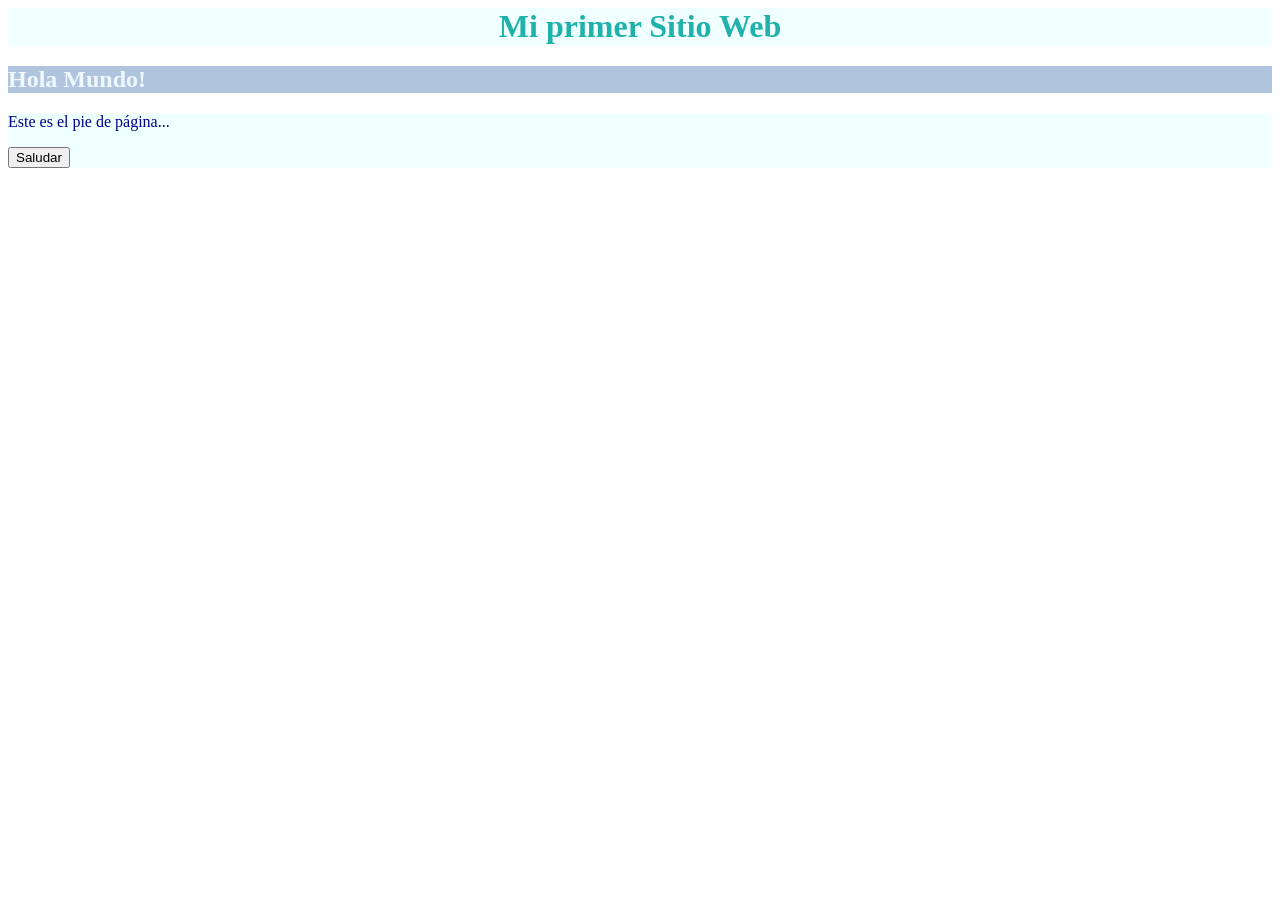
<file: 01_hola_mundo/index.html>
<html>
    <head>
        <title>Mi primer Sitio</title>
        <link rel="stylesheet" href="static/css/style.css">
    </head>
    <body>
        <header>
            <h1>Mi primer Sitio Web</h1>
        </header>
        <main>
            <h2>Hola Mundo!</h2>
        </main>
        <footer>
            <p>Este es el pie de página...</p>
            <button onclick="saludar()">Saludar</button>
        </footer>
        <script src="static/js/script.js"></script>
    </body>
</html>
</file>
<file: 01_hola_mundo/static/css/style.css>
/* Esto es un comentario */

header {
    text-align:center; /* Esto centra el texto */
    background-color: azure; /* Este es un color de fondo */
}
header:hover{
    background-color: aliceblue;
}
main {
    background-color: lightsteelblue;
}
main:hover{
    background-color: coral;
}
footer {
    background-color: azure;
}
footer:hover{
    background-color: deepskyblue;
}
h1 {
    color:lightseagreen; /* Cambia color de la letra */
}
h2 {
    color:aliceblue; 
}
p {
    color:darkblue;
}
</file>
